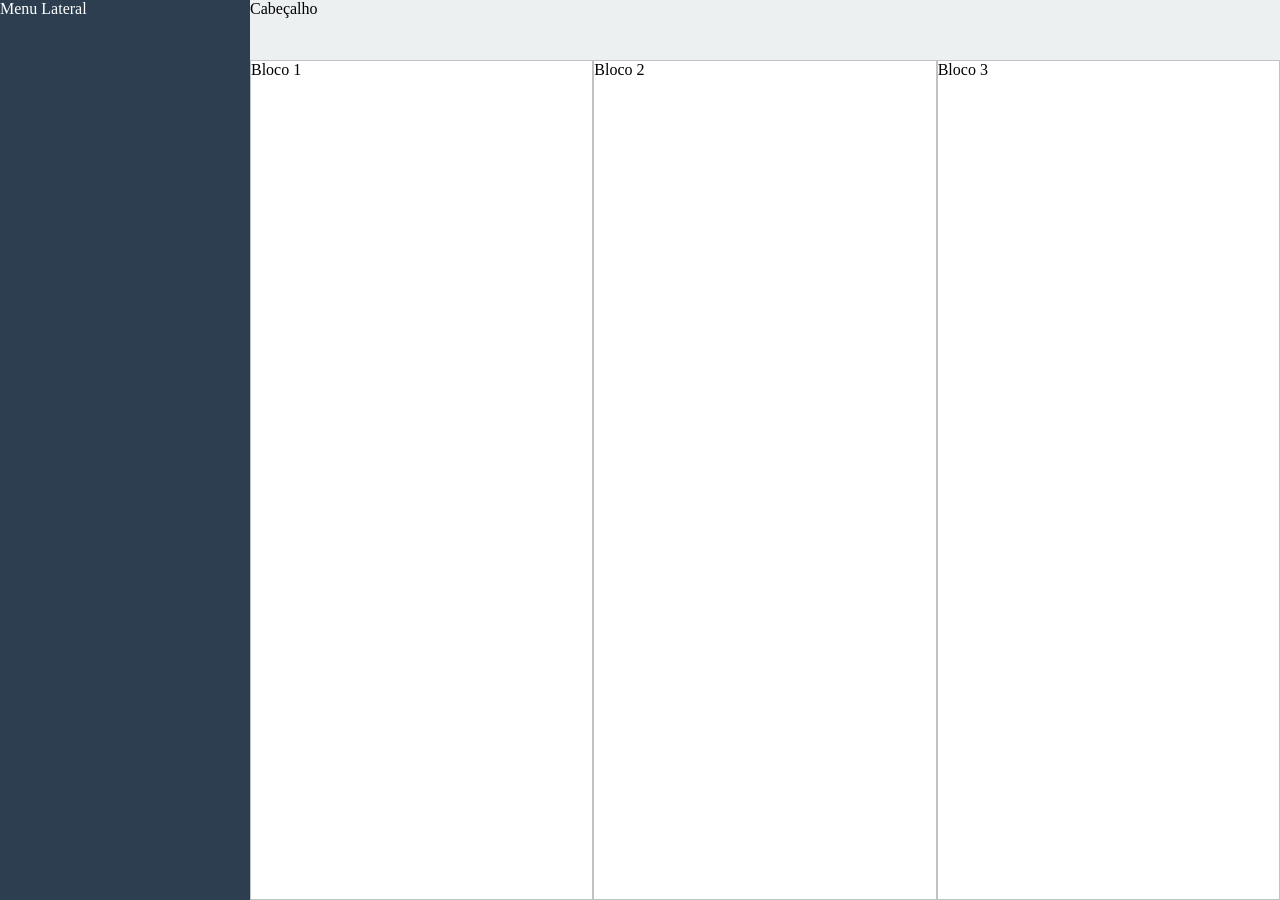
<file: ATIVIDADE-PRATICA-III/atividade-I/index.html>
<!DOCTYPE html>
<html lang="pt-br">
<head>
    <meta charset="UTF-8">
    <meta name="viewport" content="width=device-width, initial-scale=1.0">
    <title>Layout com Sidebar</title>
    
    <link rel="stylesheet" href="style.css">
    
</head>
<body>
<div class="wrapper">
    <aside class="sidebar">Menu Lateral</aside>
    <main class="content-area">
        <header class="header">Cabeçalho</header>
        <section class="blocks-container">
            <div class="block">Bloco 1</div>
            <div class="block">Bloco 2</div>
            <div class="block">Bloco 3</div>
        </section>
    </main>
</div>
</file>
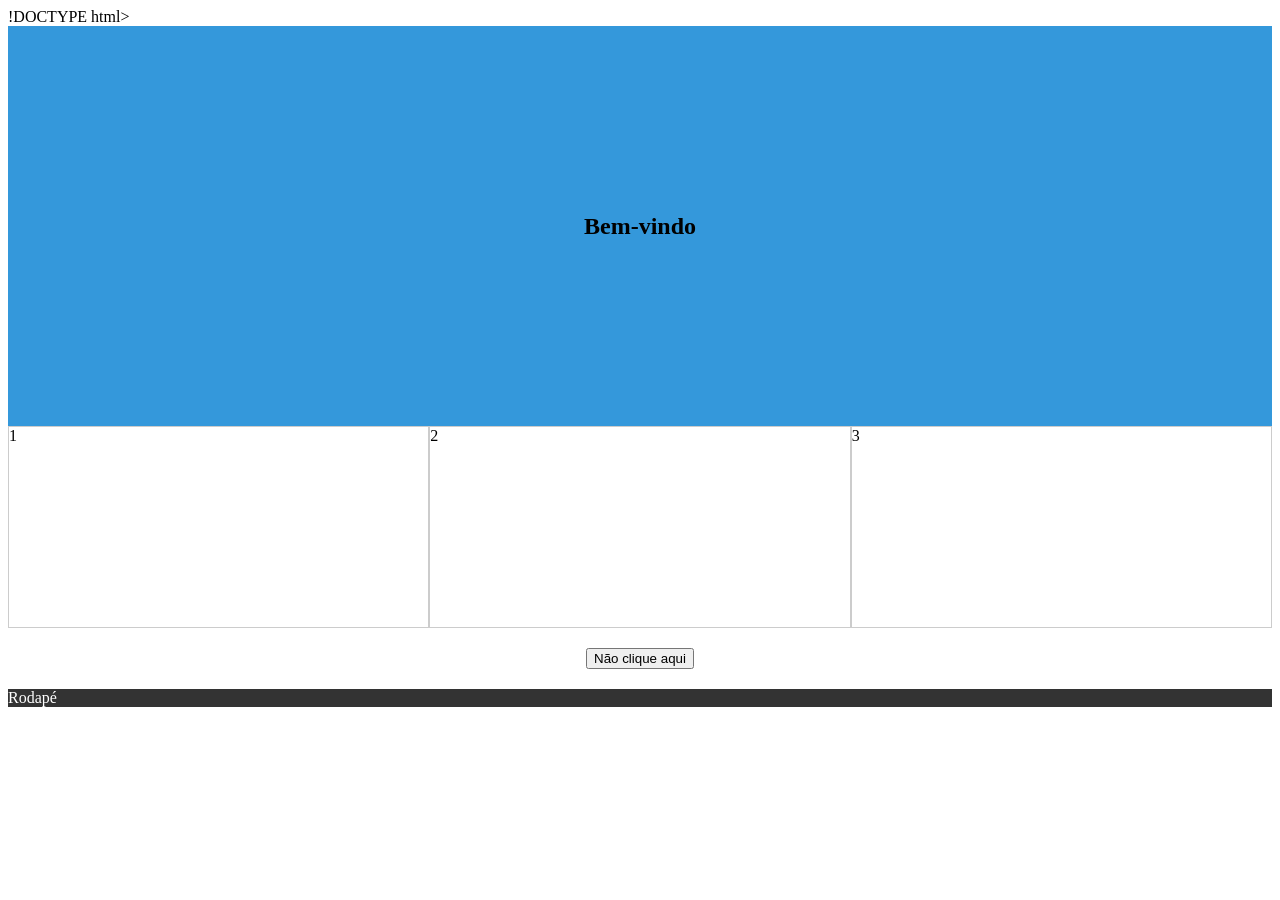
<file: ATIVIDADE-PRATICA-III/atividade-II/index.html>
!DOCTYPE html>
<html lang="pt-br">
<head>
    <meta charset="UTF-8">
    <meta name="viewport" content="width=device-width, initial-scale=1.0">
    <title>Minha Página</title>
    
    <link rel="stylesheet" href="style.css">
    
</head>
<body>
<section class="hero">
    <h1>Bem-vindo</h1>
</section>
<section class="cards-section">
    <div class="card">1</div>
    <div class="card">2</div>
    <div class="card">3</div>
</section>
<section class="cta">
    <button>Não clique aqui</button>
</section>
<footer class="footer">Rodapé</footer>
</file>
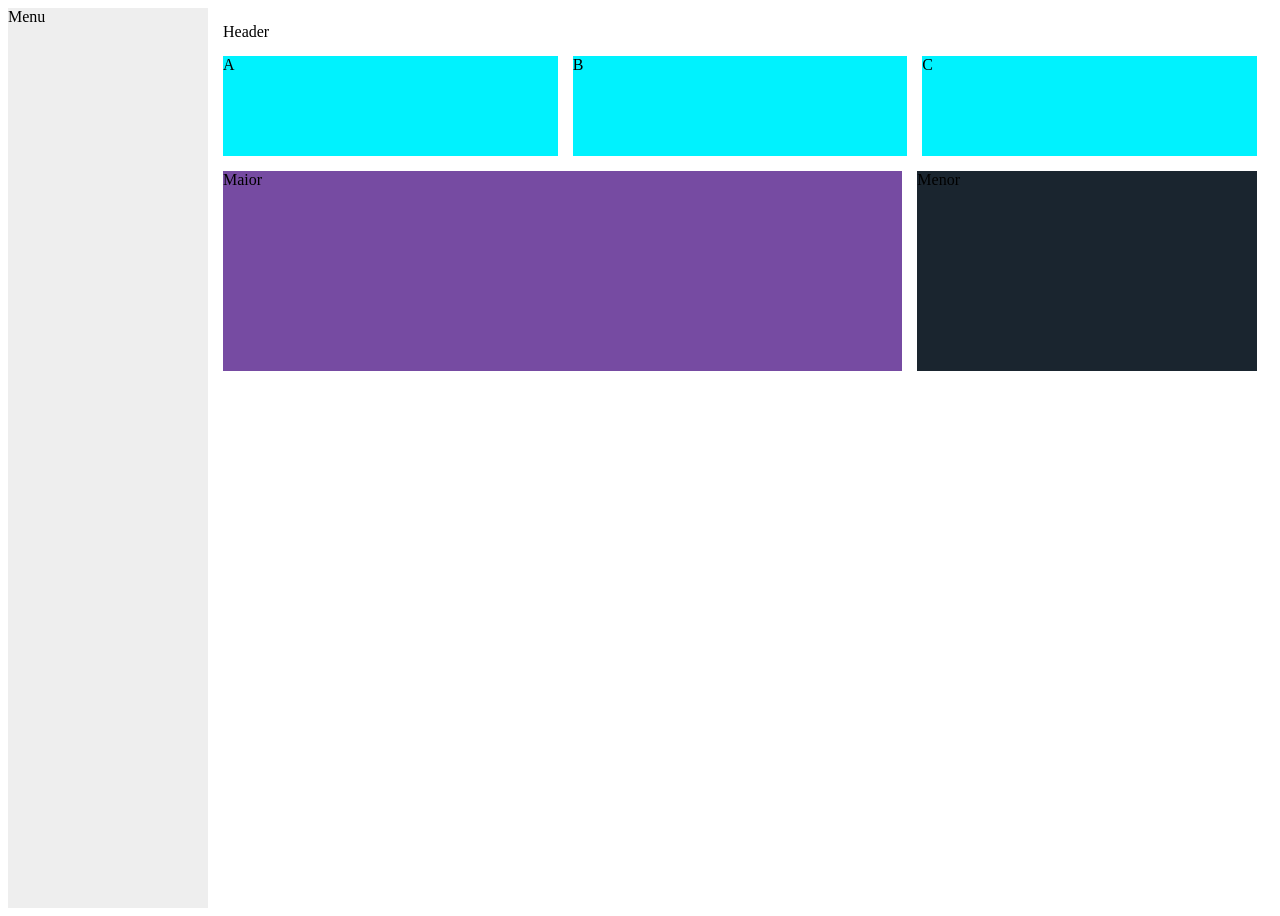
<file: ATIVIDADE-PRATICA-III/atividade-III/index.html>
<!DOCTYPE html>
<html lang="pt-br">
<head>
    <meta charset="UTF-8">
    <meta name="viewport" content="width=device-width, initial-scale=1.0">
    <title>Dashboard</title>
    
    <link rel="stylesheet" href="style.css">
    
</head>
<body>

<div class="dashboard">
    <aside class="side-menu">Menu</aside>
    <main class="main-content">
        <header class="dash-header">Header</header>
        <div class="top-row">
            <div class="item">A</div>
            <div class="item">B</div>
            <div class="item">C</div>
        </div>
        <div class="bottom-row">
            <div class="item large">Maior</div>
            <div class="item small">Menor</div>
        </div>
    </main>
</div>

</body>
</html>
</file>
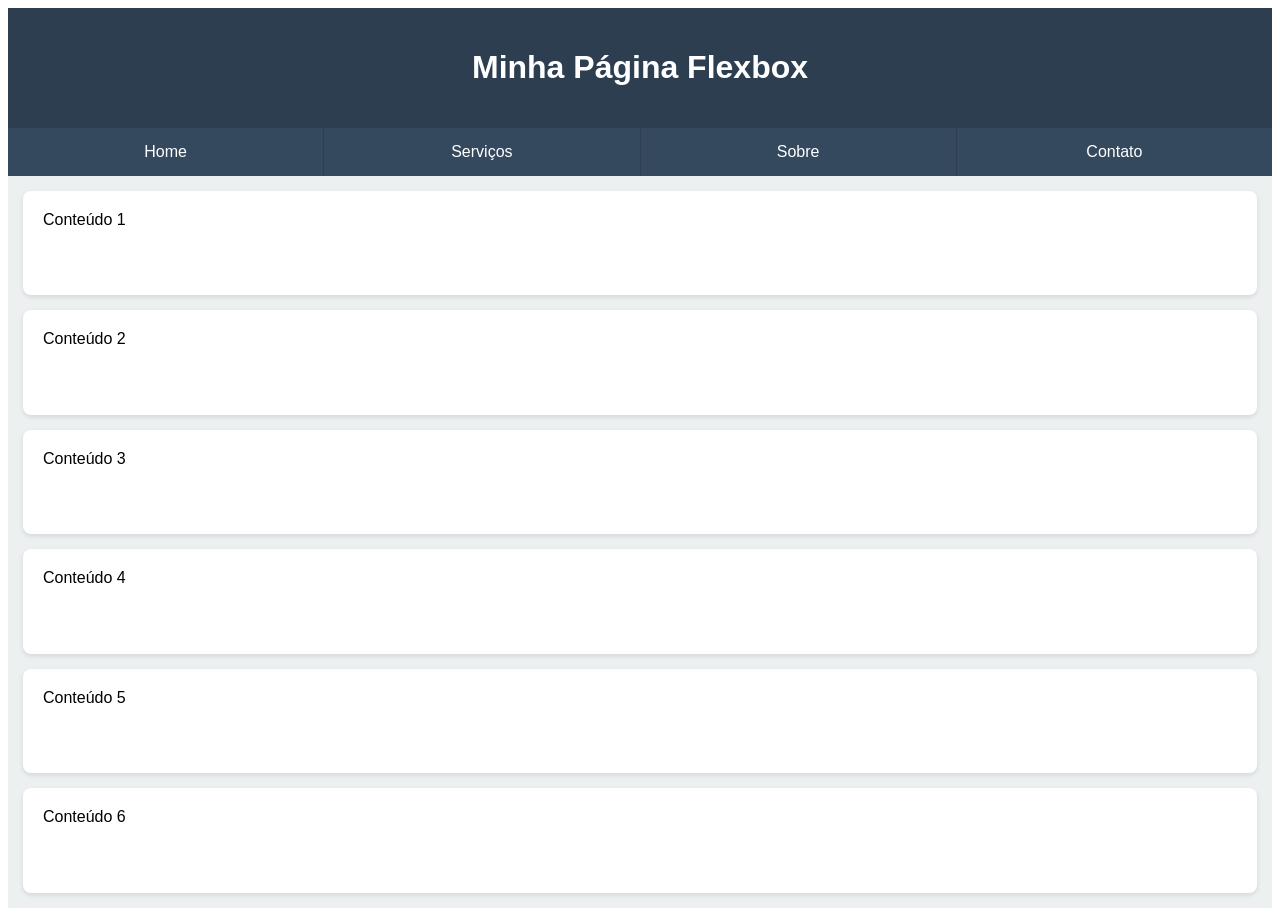
<file: ATIVIDADE-PRATICA-III/atividade-IV/index.html>
<!DOCTYPE html>
<html lang="pt-BR">
<head>
  <meta charset="UTF-8">
  <meta name="viewport" content="width=device-width, initial-scale=1.0">
  <title>Layout Flexbox</title>

  <link rel="stylesheet" href="style.css">
</head>

<body>

  <header>
    <h1>Minha Página Flexbox</h1>
  </header>

  <nav>
    <div>Home</div>
    <div>Serviços</div>
    <div>Sobre</div>
    <div>Contato</div>
  </nav>

  <main>
    <div class="card">Conteúdo 1</div>
    <div class="card">Conteúdo 2</div>
    <div class="card">Conteúdo 3</div>
    <div class="card">Conteúdo 4</div>
    <div class="card">Conteúdo 5</div>
    <div class="card">Conteúdo 6</div>
  </main>

</body>
</html>
</file>
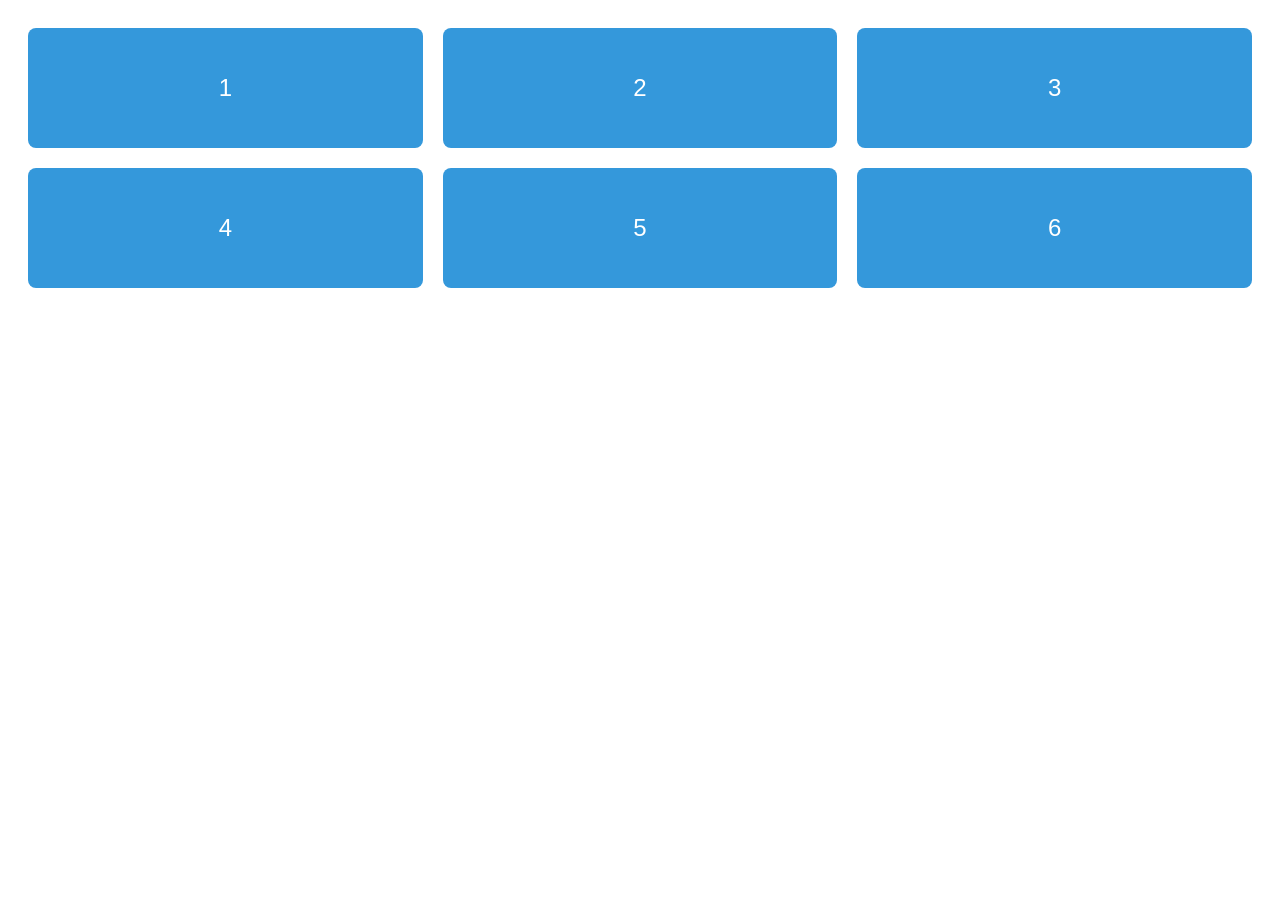
<file: ATIVIDADE-PRATICA-III/atividade-V/index.html>
<!DOCTYPE html>
<html lang="pt-BR">
<head>
  <meta charset="UTF-8">
  <meta name="viewport" content="width=device-width, initial-scale=1.0">
  <title>Grade com Flexbox</title>
  <link rel="stylesheet" href="style.css">
</head>
<body>

  <div class="container">
    <div class="box">1</div>
    <div class="box">2</div>
    <div class="box">3</div>
    <div class="box">4</div>
    <div class="box">5</div>
    <div class="box">6</div>
  </div>

</body>
</html>
</file>
<file: ATIVIDADE-PRATICA-III/atividade-I/style.css>
* { margin: 0; padding: 0; box-sizing: border-box; }
body, html { height: 100%; }

.wrapper {
    display: flex;
    height: 100vh;
}

.sidebar {
    width: 250px; 
    background: #2c3e50;
    color: white;
}

.content-area {
    display: flex;
    flex-direction: column;
    flex: 1; 
}

.header {
    height: 60px;
    background: #ecf0f1;
}

.blocks-container {
    display: flex;
    flex: 1;
}

.block {
    flex: 1; 
    border: 1px solid #bdc3c7;
}
</file>
<file: ATIVIDADE-PRATICA-III/atividade-II/style.css>
.hero {
    display: flex;
    height: 400px;
    justify-content: center;
    align-items: center;
    background: #3498db;
}

.cards-section {
    display: flex;
    flex-wrap: wrap;
}

.card {
    flex: 1 1 300px; 
    height: 200px;
    border: 1px solid #ccc;
}

.cta {
    display: flex;
    justify-content: center;
    padding: 20px;
}

.footer {
    width: 100%;
    background: #333;
    color: #fff;
}
</file>
<file: ATIVIDADE-PRATICA-III/atividade-III/style.css>
.dashboard { display: flex; height: 100vh; }
.side-menu { width: 200px; background: #eee; }
.main-content { 
    display: flex; 
    flex-direction: column; 
    flex: 1; 
    gap: 15px; 
    padding: 15px;
}

.top-row, .bottom-row { 
    display: flex; 
    gap: 15px; 
}

.top-row .item { flex: 1; height: 100px; background: #00f2fe; }

.bottom-row .large { flex: 2; height: 200px; background: #764ba2; }
.bottom-row .small { flex: 1; height: 200px; background: #1a252f; }
</file>
<file: ATIVIDADE-PRATICA-III/atividade-IV/style.css>
{
  margin: 0;
  padding: 0;
  box-sizing: border-box;
}

body {
  height: 100vh;
  display: flex;
  flex-direction: column;
  font-family: Arial, sans-serif;
}

header {
  background: #2c3e50;
  color: white;
  padding: 20px;
  text-align: center;
}


nav {
  display: flex;
  background: #34495e;
}

nav div {
  flex: 1;
  padding: 15px;
  text-align: center;
  color: white;
  cursor: pointer;
  border-right: 1px solid #2c3e50;
}

nav div:last-child {
  border-right: none;
}

nav div:hover {
  background: #3d566e;
}

main {
  flex: 1;
  display: flex;
  flex-wrap: wrap;
  gap: 15px;
  padding: 15px;
  background: #ecf0f1;
}

.card {
  flex: 1 1 calc(50% - 15px);
  background: white;
  padding: 20px;
  border-radius: 8px;
  box-shadow: 0 2px 5px rgba(0,0,0,0.1);
}


@media (max-width: 600px) {
  .card {
    flex: 1 1 100%;
  }
}
</file>
<file: ATIVIDADE-PRATICA-III/atividade-V/style.css>
{
  margin: 0;
  padding: 0;
  box-sizing: border-box;
}

body {
  padding: 20px;
  font-family: Arial, sans-serif;
}


.container {
  display: flex;
  flex-wrap: wrap;
  gap: 20px;
}


.box {
  flex: 1 1 calc(33.333% - 20px); 
  height: 120px;
  background: #3498db;
  color: white;
  display: flex;
  align-items: center;
  justify-content: center;
  font-size: 24px;
  border-radius: 8px;
}
</file>
